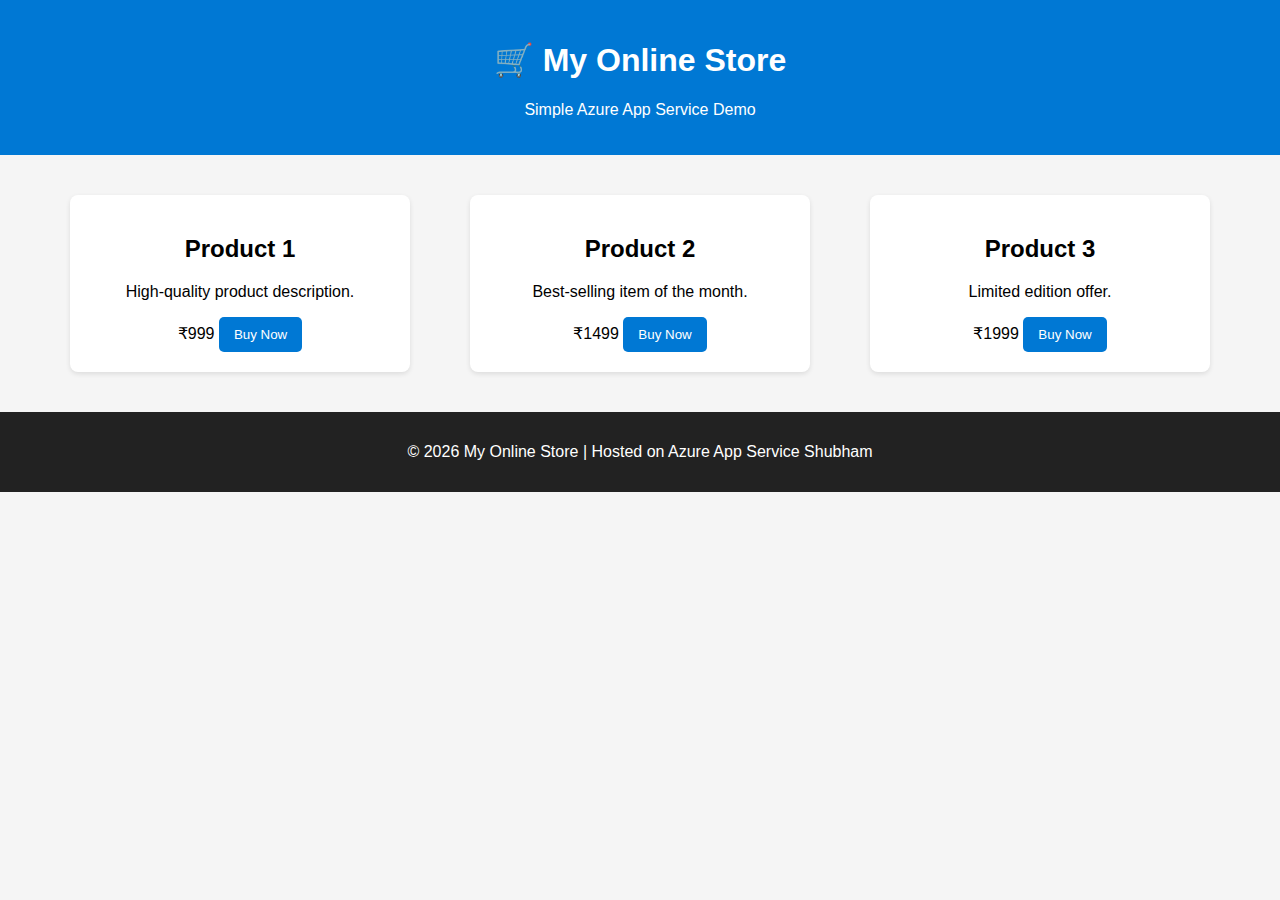
<file: index.html>
<!DOCTYPE html>
<html lang="en">
<head>
    <meta charset="UTF-8">
    <title>My Sample E-Commerce App</title>
    <link rel="stylesheet" href="style.css">
</head>
<body>

<header>
    <h1>🛒 My Online Store</h1>
    <p>Simple Azure App Service Demo</p>
</header>

<section class="products">
    <div class="product">
        <h2>Product 1</h2>
        <p>High-quality product description.</p>
        <span>₹999</span>
        <button>Buy Now</button>
    </div>

    <div class="product">
        <h2>Product 2</h2>
        <p>Best-selling item of the month.</p>
        <span>₹1499</span>
        <button>Buy Now</button>
    </div>

    <div class="product">
        <h2>Product 3</h2>
        <p>Limited edition offer.</p>
        <span>₹1999</span>
        <button>Buy Now</button>
    </div>
</section>

<footer>
    <p>© 2026 My Online Store | Hosted on Azure App Service Shubham</p>
</footer>

</body>
</html>
</file>
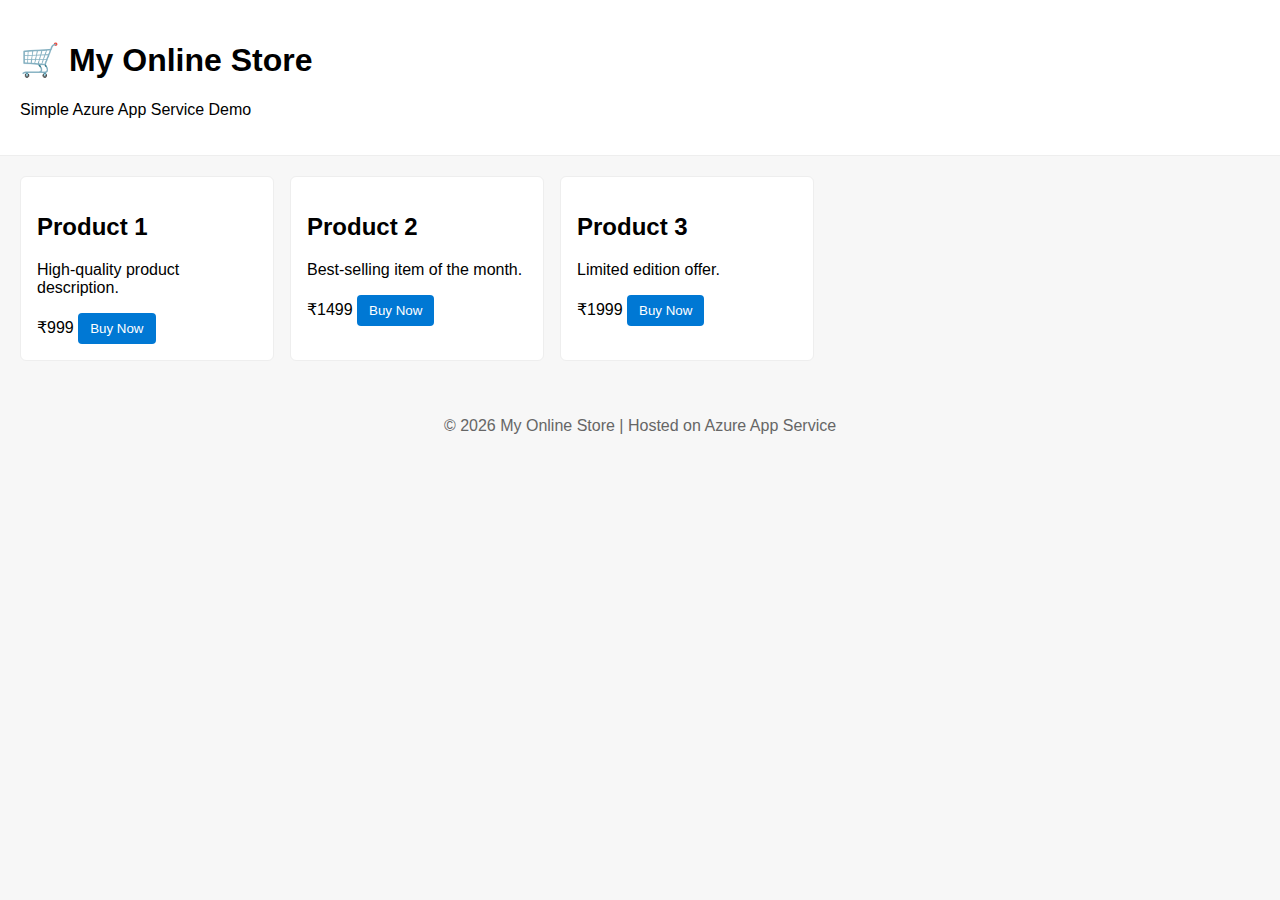
<file: wwwroot/index.html>
<!DOCTYPE html>
<html lang="en">
<head>
	<meta charset="UTF-8">
	<title>My Sample E-Commerce App</title>
	<link rel="stylesheet" href="style.css">
</head>
<body>

<header>
	<h1>🛒 My Online Store</h1>
	<p>Simple Azure App Service Demo</p>
</header>

<section class="products">
	<div class="product">
		<h2>Product 1</h2>
		<p>High-quality product description.</p>
		<span>₹999</span>
		<button>Buy Now</button>
	</div>

	<div class="product">
		<h2>Product 2</h2>
		<p>Best-selling item of the month.</p>
		<span>₹1499</span>
		<button>Buy Now</button>
	</div>

	<div class="product">
		<h2>Product 3</h2>
		<p>Limited edition offer.</p>
		<span>₹1999</span>
		<button>Buy Now</button>
	</div>
</section>

<footer>
	<p>© 2026 My Online Store | Hosted on Azure App Service</p>
</footer>

</body>


</html>
</file>
<file: style.css>
body {
    font-family: Arial, sans-serif;
    margin: 0;
    background-color: #f5f5f5;
}

header {
    background-color: #0078d4;
    color: white;
    text-align: center;
    padding: 20px;
}

.products {
    display: flex;
    justify-content: space-around;
    margin: 40px;
}

.product {
    background-color: white;
    padding: 20px;
    width: 25%;
    border-radius: 8px;
    text-align: center;
    box-shadow: 0 2px 5px rgba(0,0,0,0.1);
}

.product button {
    background-color: #0078d4;
    color: white;
    border: none;
    padding: 10px 15px;
    cursor: pointer;
    border-radius: 5px;
}

footer {
    text-align: center;
    padding: 15px;
    background-color: #222;
    color: white;
}
</file>
<file: wwwroot/style.css>
body { font-family: -apple-system, BlinkMacSystemFont, 'Segoe UI', Roboto, 'Helvetica Neue', Arial; margin: 0; padding: 0; background:#f7f7f7 }
header { background:#fff; padding:20px; border-bottom:1px solid #eee }
.products { display:flex; gap:16px; padding:20px }
.product { background:#fff; padding:16px; border:1px solid #eee; border-radius:6px; width:220px }
button { background:#0078d4; color:#fff; border:0; padding:8px 12px; border-radius:4px; cursor:pointer 
}
footer { text-align:center; padding:20px; color:#666 }
</file>
